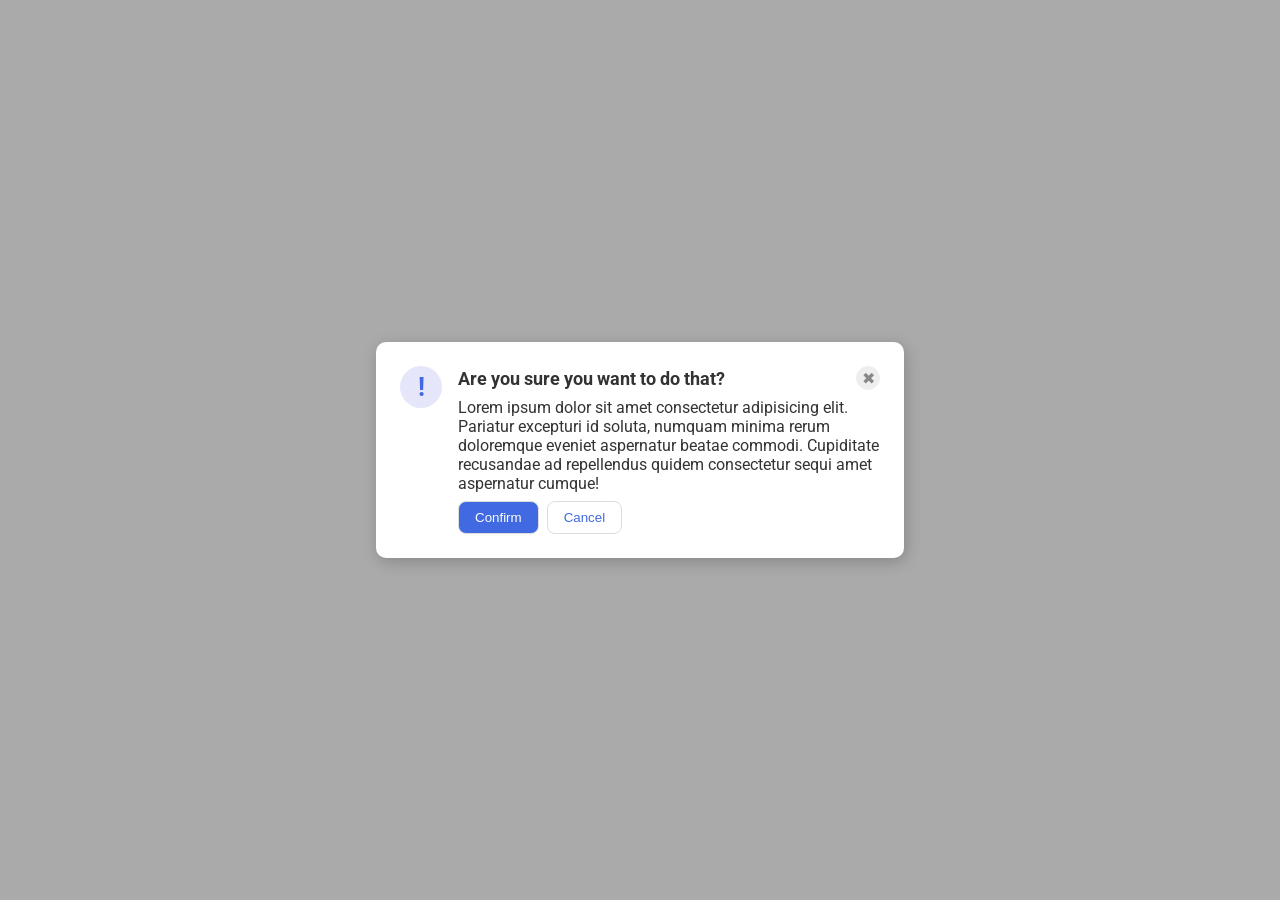
<file: foundations/flex/05-flex-modal/index.html>
<!doctype html>
<html lang="en">
  <head>
    <meta charset="UTF-8" />
    <meta http-equiv="X-UA-Compatible" content="IE=edge" />
    <meta name="viewport" content="width=device-width, initial-scale=1.0" />
    <link rel="stylesheet" href="style.css" />
    <title>Modal</title>
  </head>
  <body>
    <div class="modal">
      <div class="left">
        <div class="icon">!</div>
      </div>
      <div class="right">
        <div class="header-container">
          <div class="header">Are you sure you want to do that?</div>
          <button class="close-button">✖</button>
        </div>
        <div class="text-container">
          <div class="text">
            Lorem ipsum dolor sit amet consectetur adipisicing elit. Pariatur
            excepturi id soluta, numquam minima rerum doloremque eveniet
            aspernatur beatae commodi. Cupiditate recusandae ad repellendus
            quidem consectetur sequi amet aspernatur cumque!
          </div>
        </div>
        <div class="buttons">
          <button class="confirm-button">Confirm</button>
          <button class="cancel-button">Cancel</button>
        </div>
      </div>
    </div>
  </body>
</html>
</file>
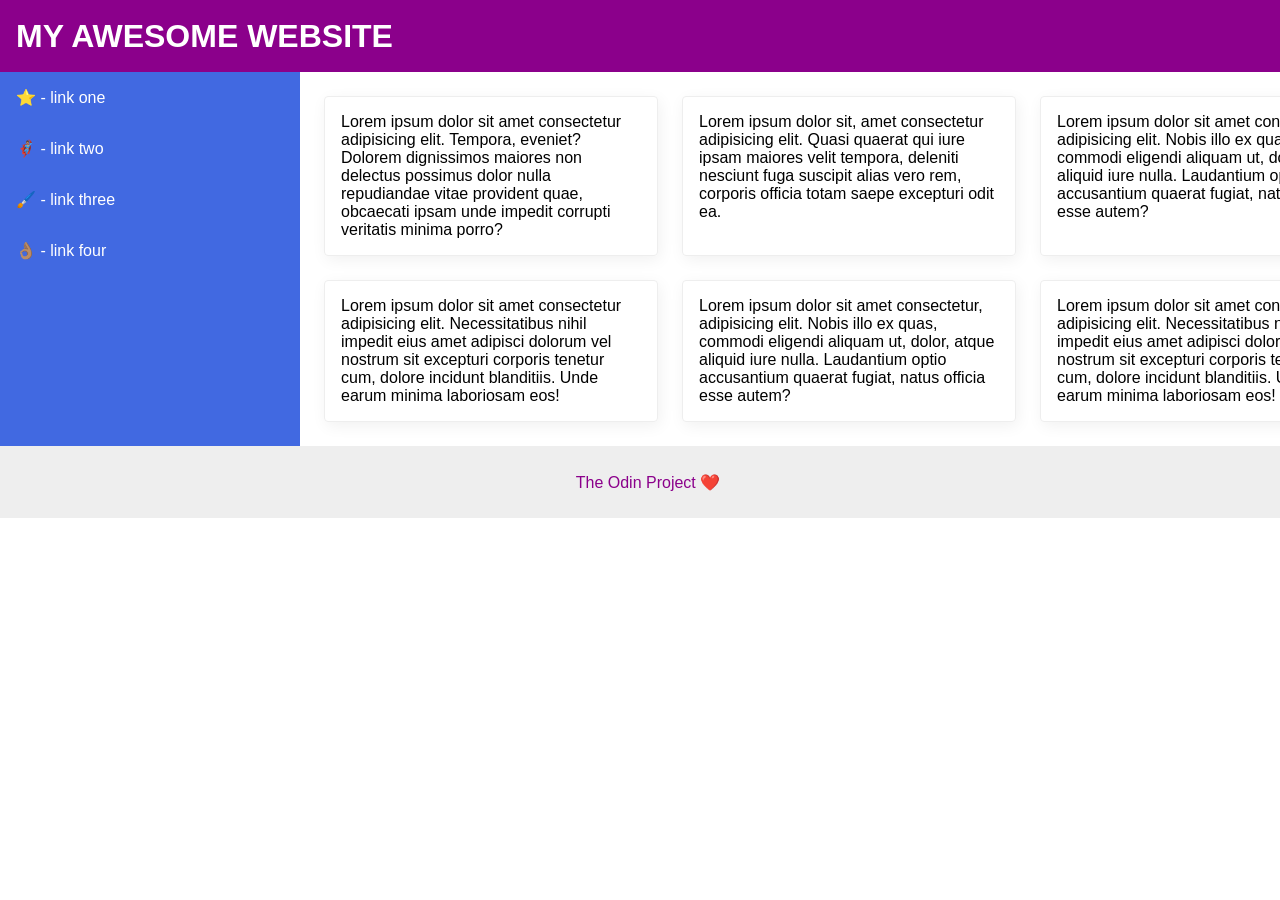
<file: foundations/flex/07-flex-layout-2/index.html>
<!DOCTYPE html>
<html lang="en">
  <head>
    <meta charset="UTF-8">
    <meta http-equiv="X-UA-Compatible" content="IE=edge">
    <meta name="viewport" content="width=device-width, initial-scale=1.0">
    <title>The Holy Grail</title>
    <link rel="stylesheet" href="style.css">
  </head>
  <body>
    <div class="header">
      MY AWESOME WEBSITE
    </div>
    
    <div class="main">
      <div class="sidebar">
        <ul>
          <li><a href="#">⭐ - link one</a></li>
          <li><a href="#">🦸🏽‍♂️ - link two</a></li>
          <li><a href="#">🖌️ - link three</a></li>
          <li><a href="#">👌🏽 - link four</a></li>
        </ul>
      </div>

      <div class="content">
        <div class="card">Lorem ipsum dolor sit amet consectetur adipisicing elit. Tempora, eveniet? Dolorem dignissimos maiores non delectus possimus dolor nulla repudiandae vitae provident quae, obcaecati ipsam unde impedit corrupti veritatis minima porro?</div>
        <div class="card">Lorem ipsum dolor sit, amet consectetur adipisicing elit. Quasi quaerat qui iure ipsam maiores velit tempora, deleniti nesciunt fuga suscipit alias vero rem, corporis officia totam saepe excepturi odit ea.</div>
        <div class="card">Lorem ipsum dolor sit amet consectetur, adipisicing elit. Nobis illo ex quas, commodi eligendi aliquam ut, dolor, atque aliquid iure nulla. Laudantium optio accusantium quaerat fugiat, natus officia esse autem?</div>
        <div class="card">Lorem ipsum dolor sit amet consectetur adipisicing elit. Necessitatibus nihil impedit eius amet adipisci dolorum vel nostrum sit excepturi corporis tenetur cum, dolore incidunt blanditiis. Unde earum minima laboriosam eos!</div>
        <div class="card">Lorem ipsum dolor sit amet consectetur, adipisicing elit. Nobis illo ex quas, commodi eligendi aliquam ut, dolor, atque aliquid iure nulla. Laudantium optio accusantium quaerat fugiat, natus officia esse autem?</div>
        <div class="card">Lorem ipsum dolor sit amet consectetur adipisicing elit. Necessitatibus nihil impedit eius amet adipisci dolorum vel nostrum sit excepturi corporis tenetur cum, dolore incidunt blanditiis. Unde earum minima laboriosam eos!</div>
      </div>

      </div>

    <div class="footer">
      The Odin Project ❤️
    </div>
  </body>
</html>
</file>
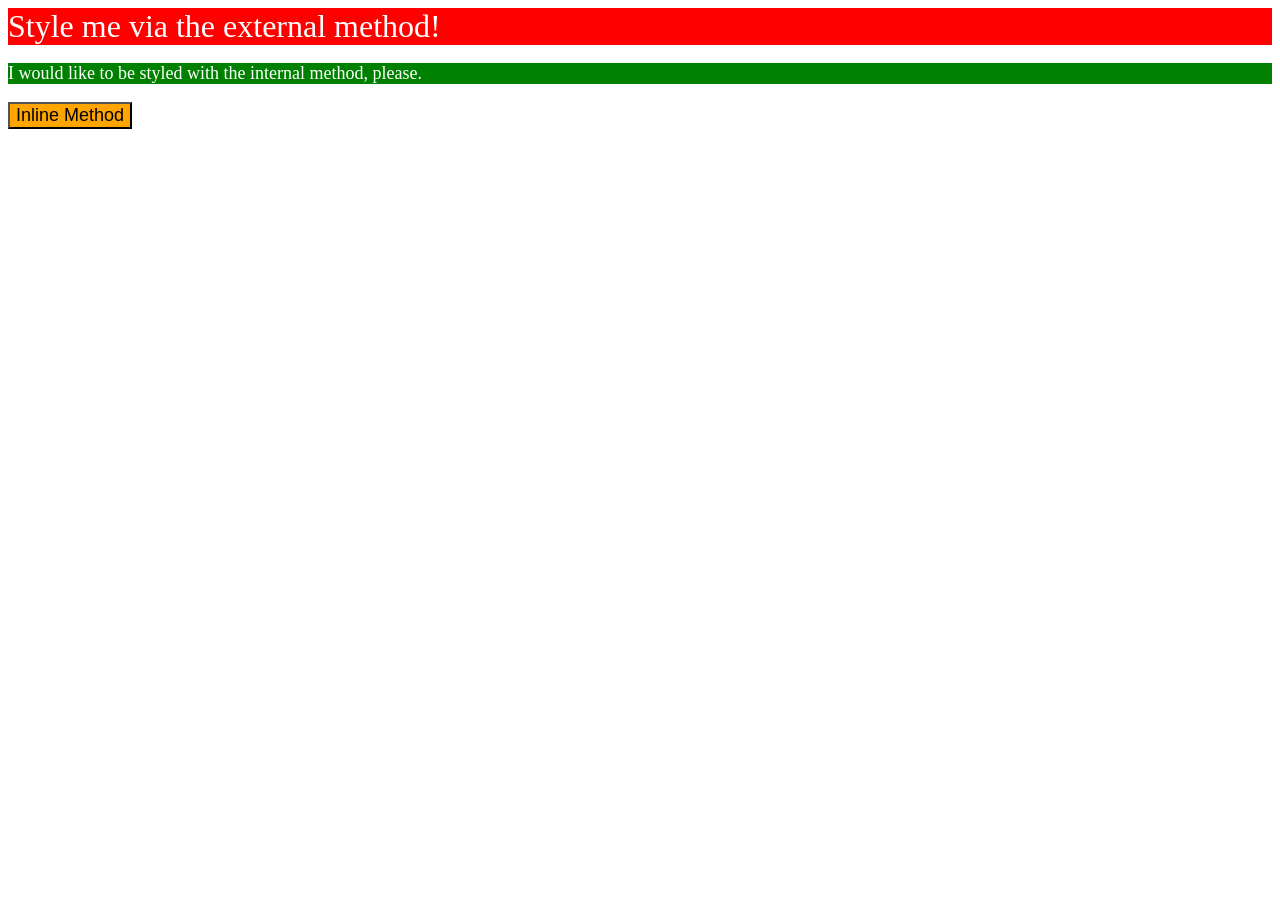
<file: foundations/intro-to-css/01-css-methods/index.html>
<!doctype html>
<html lang="en">
  <head>
    <meta charset="UTF-8" />
    <meta http-equiv="X-UA-Compatible" content="IE=edge" />
    <meta name="viewport" content="width=device-width, initial-scale=1.0" />
    <link rel="stylesheet" href="style.css" />
    <title>Methods for Adding CSS</title>
    <style>
      p {
        background-color: green;
        color: white;
        font-size: 18px;
      }
    </style>
  </head>
  <body>
    <div>Style me via the external method!</div>
    <p>I would like to be styled with the internal method, please.</p>
    <button style="background-color: orange; font-size: 18px">
      Inline Method
    </button>
  </body>
</html>
</file>
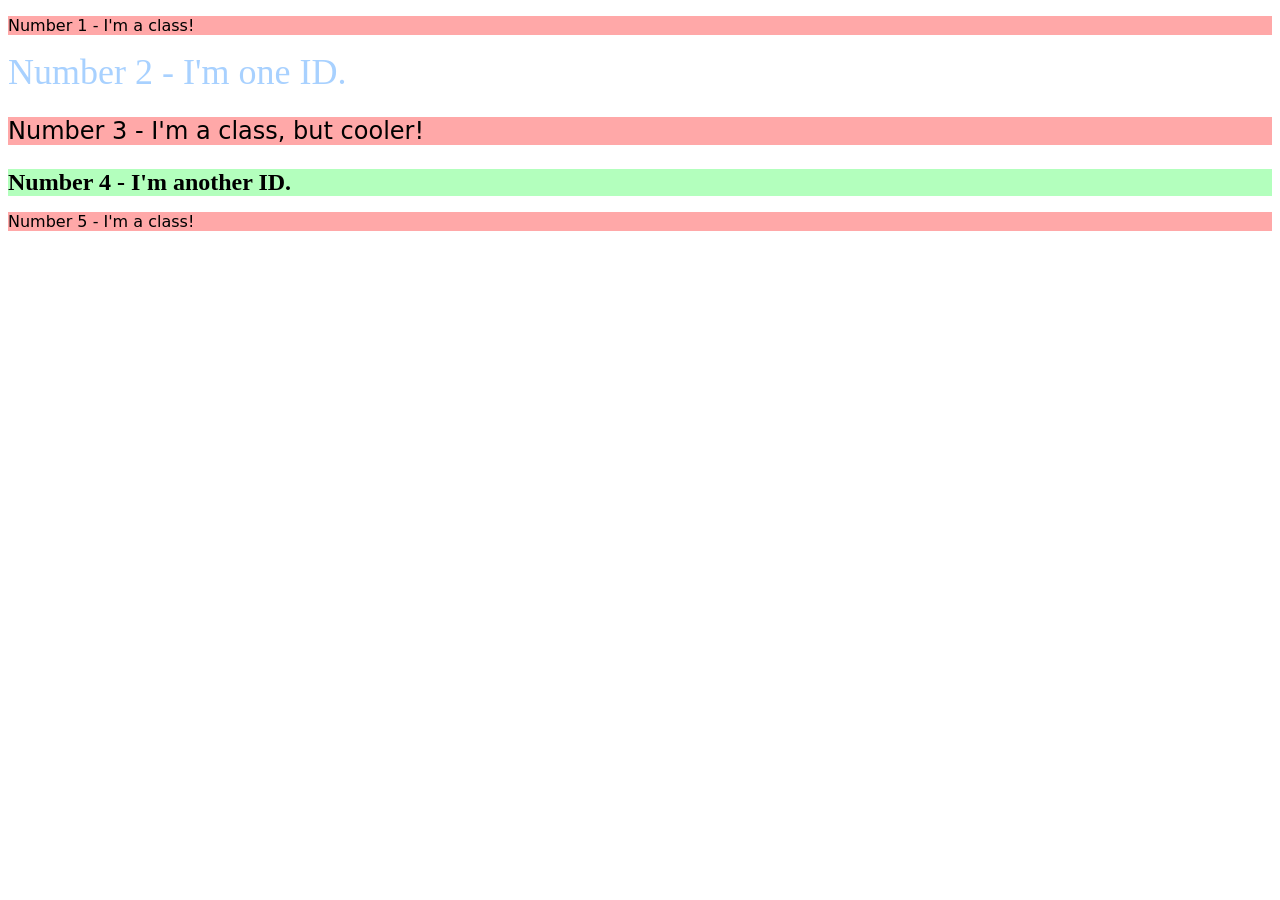
<file: foundations/intro-to-css/02-class-id-selectors/index.html>
<!DOCTYPE html>
<html lang="en">
  <head>
    <meta charset="UTF-8">
    <meta http-equiv="X-UA-Compatible" content="IE=edge">
    <meta name="viewport" content="width=device-width, initial-scale=1.0">
    <title>Class and ID Selectors</title>
    <link rel="stylesheet" href="style.css">
  </head>
  <body>
    <p class="oddNumbers">Number 1 - I'm a class!</p>
    <div id="two">Number 2 - I'm one ID.</div>
    <p class="oddNumbers three">Number 3 - I'm a class, but cooler!</p>
    <div id="four">Number 4 - I'm another ID.</div>
    <p class="oddNumbers">Number 5 - I'm a class!</p>
  </body>
</html>
</file>
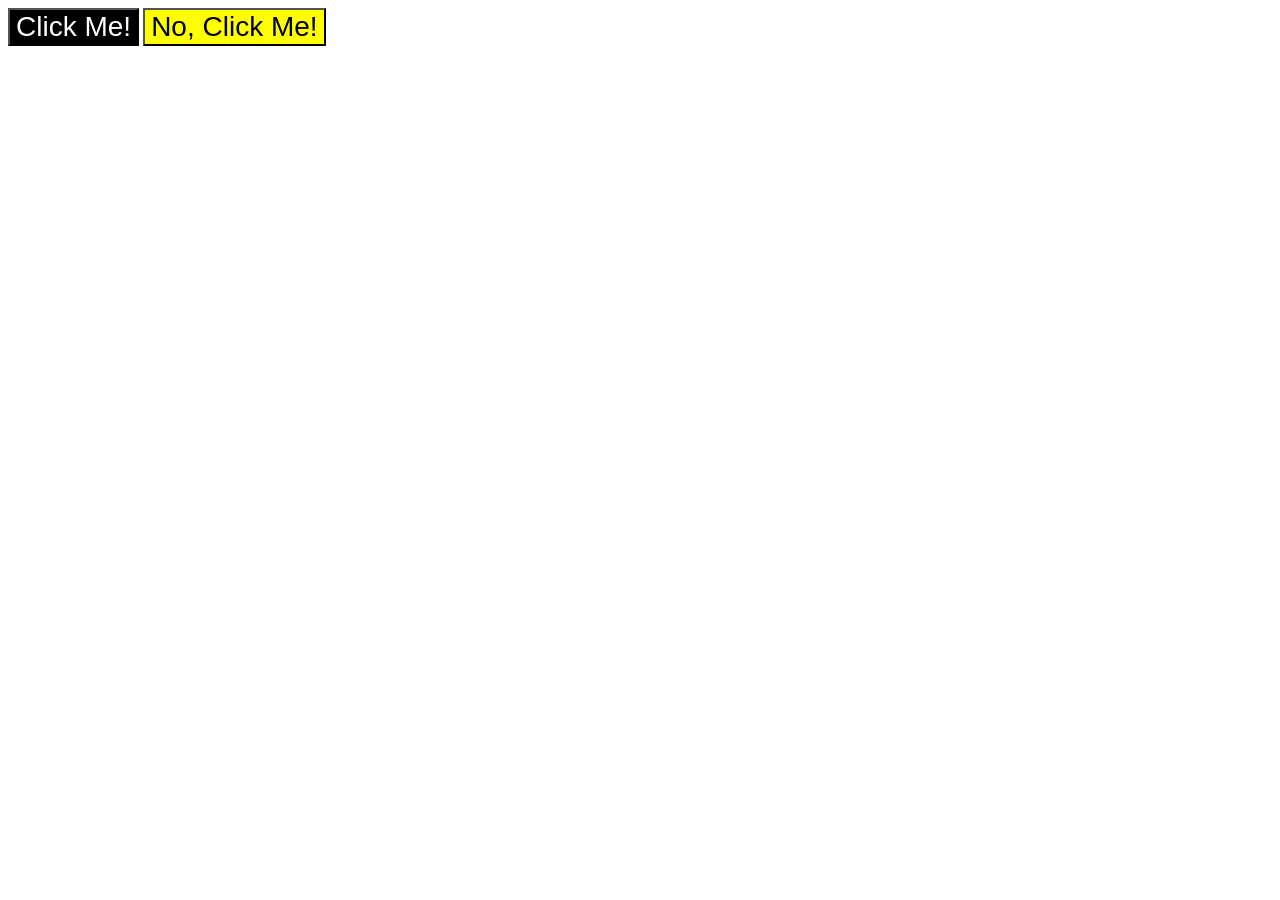
<file: foundations/intro-to-css/03-grouping-selectors/index.html>
<!DOCTYPE html>
<html lang="en">
  <head>
    <meta charset="UTF-8">
    <meta http-equiv="X-UA-Compatible" content="IE=edge">
    <meta name="viewport" content="width=device-width, initial-scale=1.0">
    <title>Grouping Selectors</title>
    <link rel="stylesheet" href="style.css">
  </head>
  <body>
    <button class="button1">Click Me!</button>
    <button class="button2">No, Click Me!</button>
  </body>
</html>
</file>
<file: foundations/flex/05-flex-modal/style.css>
@import url('https://fonts.googleapis.com/css2?family=Roboto:wght@400;700&display=swap');

html, body {
  height: 100%;
}

body {
  font-family: Roboto, sans-serif;
  margin: 0;
  background: #aaa;
  color: #333;
  /* I'll give you this one for free lol */
  display: flex;
  align-items: center;
  justify-content: center;
}

.modal {
  background: white;
  width: 480px;
  border-radius: 10px;
  box-shadow: 2px 4px 16px rgba(0,0,0,.2);
}

.icon {
  color: royalblue;
  font-size: 26px;
  font-weight: 700;
  background: lavender;
  width: 42px;
  height: 42px;
  border-radius: 50%;
  display: flex;
  align-items: center;
  justify-content: center;
}

.close-button {
  background: #eee;
  border-radius: 50%;
  color: #888;
  font-weight: 400;
  font-size: 16px;
  height: 24px;
  width: 24px;
  display: flex;
  align-items: center;
  justify-content: center;
  border: 1px solid #eee;
  padding: 0;
}

button {
  cursor: pointer;
  padding: 8px 16px;
  border-radius: 8px;
}

button.continue {
  background: royalblue;
  border: 1px solid royalblue;
  color: white;
}

button.cancel {
  background: white;
  border: 1px solid #ddd;
  color: royalblue;
}

/* SOLUTION */
.modal{
  padding: 24px;
  display: flex;
  gap: 16px;
}

.left{
  display: flex;
  align-items: flex-start;
  flex: 1 0 auto;
}

.right{
  display: flex;
  flex-direction: column;
  justify-content: space-between;
  gap: 8px;
}

.header-container {
  display: flex;
  align-items: center;
  justify-content: space-between;
  font-weight: bold;
  font-size: 18px;
}

.buttons {
  display: flex;
  gap: 8px;
}

.confirm-button {
  background: royalblue;
  border: 1px solid #ddd;
  color: white;
}

.cancel-button {
  background: white;
  border: 1px solid #ddd;
  color: royalblue;
}
</file>
<file: foundations/flex/07-flex-layout-2/style.css>
body {
  font-family: -apple-system, BlinkMacSystemFont, 'Segoe UI', Roboto, Oxygen, Ubuntu, Cantarell, 'Open Sans', 'Helvetica Neue', sans-serif;
  margin: 0;
  min-height: 100vh;
}

.header {
  height: 72px;
  background: darkmagenta;
  color: white;
}

.footer {
  height: 72px;
  background: #eee;
  color: darkmagenta;
}

.sidebar {
  width: 300px;
  background: royalblue;
  box-sizing: border-box;
}

.card {
  border: 1px solid #eee;
  box-shadow: 2px 4px 16px rgba(0,0,0,.06);
  border-radius: 4px;
}

/* SOLUTION */

ul {
  list-style: none;
  padding: 0;
  margin: 0;
}

a {
  color: white;
  text-decoration: none;
  display: block;
  padding: 16px;
}

body {
  flex-direction: column;
  display: flex;
}

.main {
  display: flex;
  flex-direction: row;
  padding: 0px;
}

.sidebar {
  flex-shrink: 0;
}

.content {
  display: flex;
  flex-direction: row;
  flex-wrap: wrap;
  flex: 1 0 100%;
  gap: 24px;
  padding: 24px;
}

.card {
  padding: 16px;
  width: 300px;
}

.header,
.footer {
  flex-shrink: 0;
}

.header {
  font-weight: bold;
  font-size: 32px;
  display: flex;
  align-items: center;
  padding-left: 16px;
}

.footer {
  flex-shrink: 0;
  display: flex;
  align-items: center;
  justify-content: center;
  padding-left: 16px;
}
</file>
<file: foundations/intro-to-css/01-css-methods/style.css>
div {
  background-color: red;
  color: white;
  font-size: 32px;
  align-items: center;
  font-style: bold;
}
</file>
<file: foundations/intro-to-css/02-class-id-selectors/style.css>
/* Add CSS Styling */
.oddNumbers {
  background-color: #ffa8a8;
  font-family: Verdana, "DejaVu Sans", sans-serif; 
}

.three {
  font-size: 24px;
}

#two {
  color: #a8d1ff;
  font-size: 36px; 
}

#four {
  background-color: hsl(128, 100%, 85%);
  font-size: 24px; 
  font-weight: bold;
}
</file>
<file: foundations/intro-to-css/03-grouping-selectors/style.css>
/* Add CSS Styling */
.button1 {
  background-color: black;
  color: white;
}

.button2 {
  background-color: yellow;
}

.button1, .button2 {
  font-size: 28px;
  font-family: Helvetica, "Times New Roman", serif;
}
</file>
